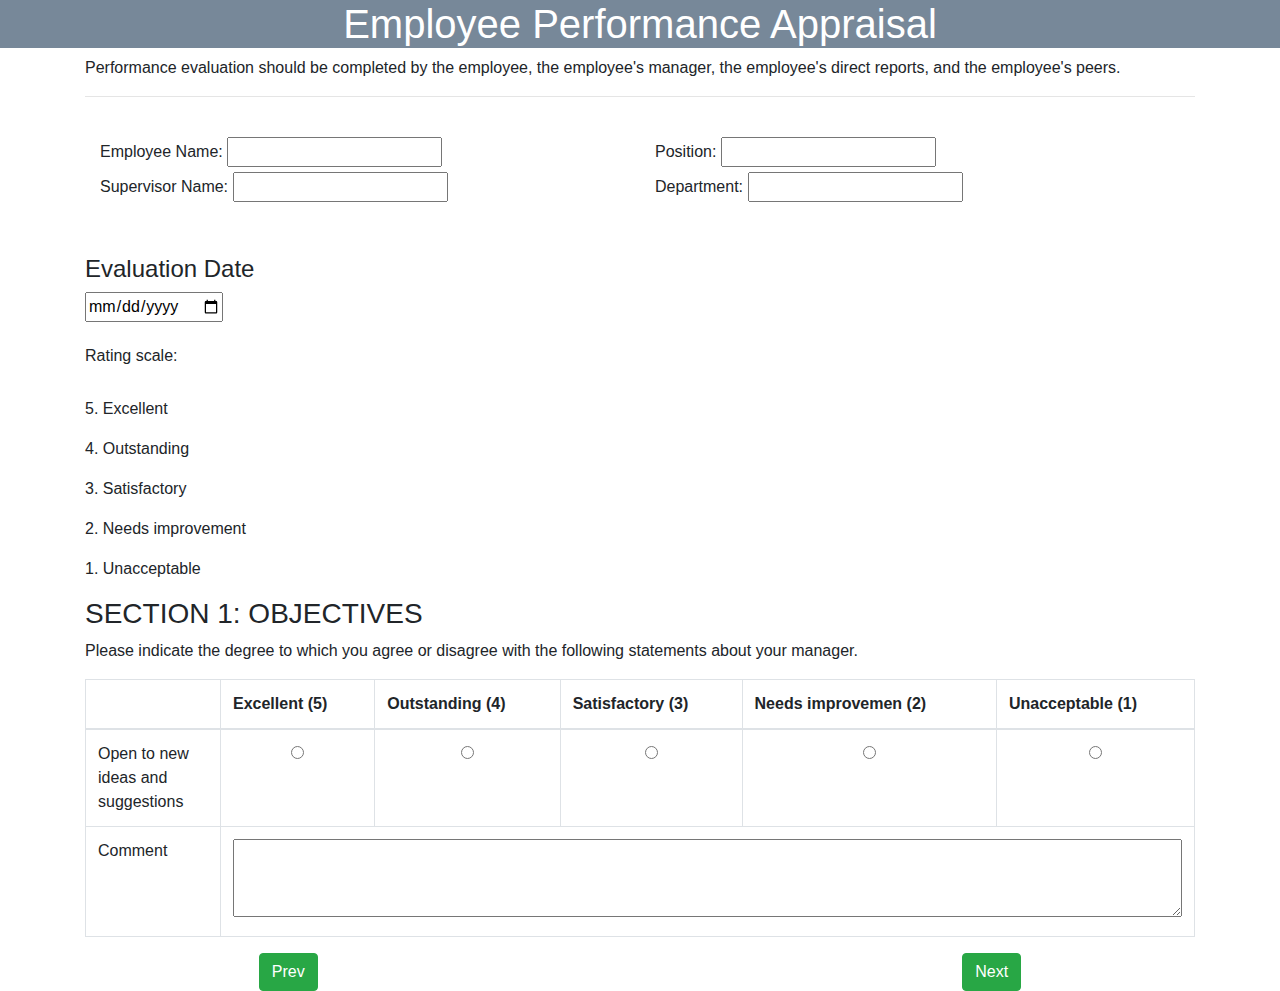
<file: appraisal.html>
<!DOCTYPE html>
<html lang="en">
<head>
    <meta charset="UTF-8">
    <meta name="viewport" content="width=device-width, initial-scale=1.0">
    <meta http-equiv="X-UA-Compatible" content="ie=edge">
    <title>Document</title>
    <link rel="stylesheet" href="./bootstrap4/css/bootstrap.min.css">
</head>
<body>
    <div class="thumbnail" style="background:lightslategray;">
        <h1 class="text-center" style="color: white;">Employee Performance Appraisal</h1>
    </div>
    <div class="container">
    <p>Performance evaluation should be completed by the employee, the employee's manager, 
        the employee's direct reports, and the employee's peers.</p>
        <hr>
        <br>

        <div class="container">
            <div class="row">
              <div class="col-sm">
                <label for="">Employee Name:</label>
                <input type="text"><br>
                <label for="">Supervisor Name:</label>
                <input type="text">
              </div>
              <div class="col-sm">
                <label for="">Position:</label>
                <input type="text"><br>
                <label for="">Department:</label>
                <input type="text">
              </div>
            </div>
          </div>

        <br>
        <br>
        <h4>Evaluation Date</h4>
        <input type="date"><br>
        <br>
        <h6>Rating scale:</h6>
        <br>
        <p>5. Excellent</p>
        <p>4. Outstanding</p>
        <p>3. Satisfactory</p>
        <p>2. Needs improvement</p>
        <p>1. Unacceptable</p>

          <h3>SECTION 1: OBJECTIVES</h3>


        <p>Please indicate the degree to which you agree or disagree with the following statements about your manager.</p>

        <table class="table table-bordered">
            <thead>
                <tr>
                    <th></th>
                <th scope="col">Excellent (5)</th>
                <th scope="col">Outstanding (4)</th>
                <th scope="col">Satisfactory (3)</th>
                <th scope="col">Needs improvemen (2)</th>
                <th scope="col">Unacceptable (1)</th>
            </tr>
            </thead>
            <tbody>
                <tr>
                    <td scope="row">Open to new ideas and suggestions</td>
                    <td class="text-center"><input name="a" type="radio"></td>
                    <td class="text-center"><input name="a" type="radio"></td>
                    <td class="text-center"><input name="a" type="radio"></td>
                    <td class="text-center"><input name="a" type="radio"></td>
                    <td class="text-center"><input name="a" type="radio"></td>
                </tr>
                <tr>
                    <td>Comment</td>
                    <td colspan="5"><textarea name="" id="" cols="100" rows="3"></textarea></td>
            </tbody>
        </table>
        <center>
        <button class="btn btn-success">Prev</button>&nbsp;&nbsp;&nbsp;&nbsp;&nbsp;&nbsp;&nbsp;&nbsp;&nbsp;
        &nbsp;&nbsp;&nbsp;&nbsp;&nbsp;&nbsp;&nbsp;&nbsp;&nbsp;&nbsp;&nbsp;&nbsp;&nbsp;&nbsp;&nbsp;&nbsp;&nbsp;&nbsp;&nbsp;&nbsp;
        &nbsp;&nbsp;&nbsp;&nbsp;&nbsp;&nbsp;&nbsp;&nbsp;&nbsp;&nbsp;&nbsp;&nbsp;&nbsp;&nbsp;&nbsp;&nbsp;&nbsp;&nbsp;
        &nbsp;&nbsp;&nbsp;&nbsp;&nbsp;&nbsp;&nbsp;&nbsp;&nbsp;&nbsp;&nbsp;&nbsp;&nbsp;&nbsp;&nbsp;&nbsp;&nbsp;&nbsp;
        &nbsp;&nbsp;&nbsp;&nbsp;&nbsp;&nbsp;&nbsp;&nbsp;&nbsp;&nbsp;&nbsp;&nbsp;&nbsp;&nbsp;&nbsp;&nbsp;&nbsp;&nbsp;
        &nbsp;&nbsp;&nbsp;&nbsp;&nbsp;&nbsp;&nbsp;&nbsp;&nbsp;&nbsp;&nbsp;&nbsp;&nbsp;&nbsp;&nbsp;&nbsp;&nbsp;&nbsp;
        &nbsp;&nbsp;&nbsp;&nbsp;&nbsp;&nbsp;&nbsp;&nbsp;&nbsp;&nbsp;&nbsp;&nbsp;&nbsp;&nbsp;&nbsp;&nbsp;&nbsp;&nbsp;
        &nbsp;&nbsp;&nbsp;&nbsp;&nbsp;&nbsp;&nbsp;&nbsp;&nbsp;&nbsp;&nbsp;&nbsp;&nbsp;&nbsp;&nbsp;&nbsp;&nbsp;&nbsp;
        <button class="btn btn-success">Next</button>
    </center>

        <!-- <h5>Please provide any additional overall comments</h5>
        <textarea name="" id="" cols="100" rows="3"></textarea>
        <br>
        <br>
        <label for=""> <b>Overall Rating:</b></label><br> -->
        
    </div>
    
</body>
</html>
</file>
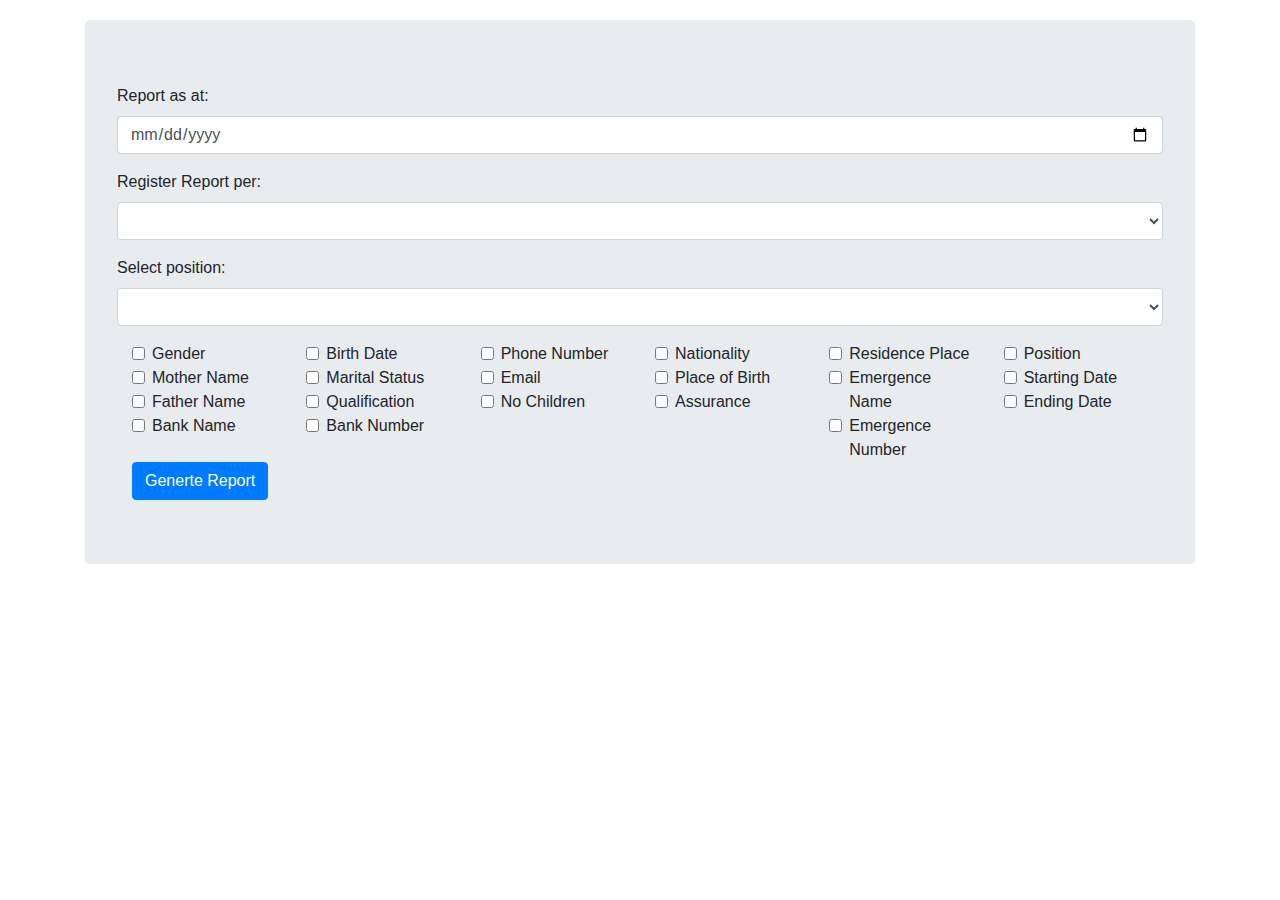
<file: Trial/raport.html>
<!DOCTYPE html>
<html lang="en">
<head>
    <meta charset="UTF-8">
    <meta name="viewport" content="width=device-width, initial-scale=1.0">
    <meta http-equiv="X-UA-Compatible" content="ie=edge">
    <title>Document</title>
    <link rel="stylesheet" type="text/css" href="./bootstrap4/css/bootstrap.min.css">
</head>
<body>
    <div class="container" style="padding-top: 20px;">
        <div class="jumbotron">
    <form action="">
    <div class="form-group">
    <label for="raport">Report as at:</label>
    <input type="date" class="form-control" placeholder="">

</div>
<div class="form-group">
    <label for="dep">Register Report per:</label>
    <select name="department" id="" class="form-control">
         <option value=""></option>
    </select>
</div>
<div class="form-group">
    <label for="position">Select position:</label>
    <select name="position" id="" class="form-control">
        <option value=""></option>
    </select>
</div>

<div class="container">
    <div class="row">
      <div class="col-sm">
        <div class="form-check">
            <input class="form-check-input" type="checkbox" value="" id="gender">
            <label class="form-check-label" for="gender">Gender</label>
        </div>
        <div class="form-check">
            <input class="form-check-input" type="checkbox" value="" id="mother">
            <label class="form-check-label" for="mother">Mother Name</label>
        </div>
        <div class="form-check">
            <input class="form-check-input" type="checkbox" value="" id="father">
            <label class="form-check-label" for="father">Father Name</label>
        </div>
        <div class="form-check">
            <input class="form-check-input" type="checkbox" value="" id="bank_name">
            <label class="form-check-label" for="bank_name">Bank Name</label>
        </div>
      </div>
      <div class="col-sm">
        <div class="form-check">
            <input class="form-check-input" type="checkbox" value="" id="bdate">
            <label class="form-check-label" for="bdate">Birth Date</label>
        </div>
        <div class="form-check">
            <input class="form-check-input" type="checkbox" value="" id="mstatus">
            <label class="form-check-label" for="mstatus">Marital Status</label>
        </div>
        <div class="form-check">
            <input class="form-check-input" type="checkbox" value="" id="qual">
            <label class="form-check-label" for="qual">Qualification</label>
        </div>
        <div class="form-check">
            <input class="form-check-input" type="checkbox" value="" id="bank_no">
            <label class="form-check-label" for="bank_no">Bank Number</label>
        </div>
      </div>
      <div class="col-sm">
        <div class="form-check">
            <input class="form-check-input" type="checkbox" value="" id="phone">
            <label class="form-check-label" for="phone">Phone Number</label>
        </div>
        <div class="form-check">
            <input class="form-check-input" type="checkbox" value="" id="email">
            <label class="form-check-label" for="email">Email</label>
        </div>
        <div class="form-check">
            <input class="form-check-input" type="checkbox" value="" id="n_child">
            <label class="form-check-label" for="n_child">No Children</label>
        </div>
      </div>
      <div class="col-sm">
        <div class="form-check">
            <input class="form-check-input" type="checkbox" value="" id="nationality">
            <label class="form-check-label" for="nationality">Nationality</label>
        </div>
        <div class="form-check">
            <input class="form-check-input" type="checkbox" value="" id="p_birth">
            <label class="form-check-label" for="p_birth">Place of Birth</label>
        </div>
        <div class="form-check">
            <input class="form-check-input" type="checkbox" value="" id="assurance">
            <label class="form-check-label" for="assurance">Assurance</label>
        </div>
      </div>
      <div class="col-sm">
        <div class="form-check">
            <input class="form-check-input" type="checkbox" value="" id="p_residence">
            <label class="form-check-label" for="p_residence">Residence Place</label>
        </div>
        <div class="form-check">
            <input class="form-check-input" type="checkbox" value="" id="em_name">
            <label class="form-check-label" for="em_name">Emergence Name</label>
        </div>
        <div class="form-check">
            <input class="form-check-input" type="checkbox" value="" id="em_no">
            <label class="form-check-label" for="em_no">Emergence Number</label>
        </div>
      </div>
      <div class="col-sm">
        <div class="form-check">
            <input class="form-check-input" type="checkbox" value="" id="position">
            <label class="form-check-label" for="position">Position</label>
        </div>
        <div class="form-check">
            <input class="form-check-input" type="checkbox" value="" id="s_date">
            <label class="form-check-label" for="s_date">Starting Date</label>
        </div>
        <div class="form-check">
            <input class="form-check-input" type="checkbox" value="" id="e_date">
            <label class="form-check-label" for="e_date">Ending Date</label>
        </div>
      </div>
     
      
    </div>
    <button class="btn btn-primary">Generte Report</button>
  </div>

    </form>
</div>
</div>
</body>
</html>
</file>
